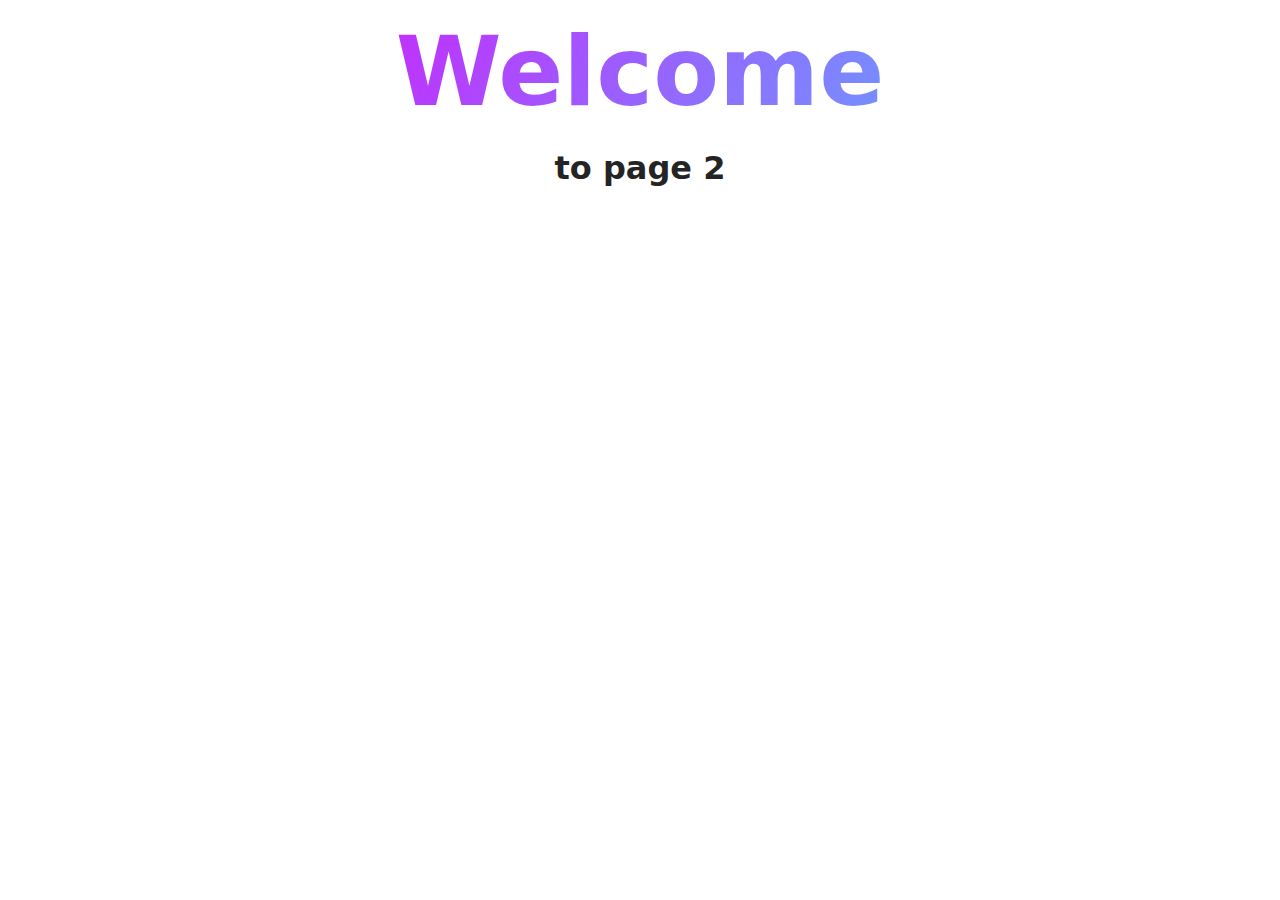
<file: src/1-timer.html>
<!DOCTYPE html>
<html lang="en">
  <head>
    <meta charset="UTF-8" />
    <meta http-equiv="X-UA-Compatible" content="IE=edge" />
    <meta name="viewport" content="width=device-width, initial-scale=1.0" />
    <title>Page 2</title>
    <link rel="stylesheet" href="./css/styles.css" />
  </head>
  <body>
    <load
      src="./partials/header.html"
      icon-path="./img/sprite.svg#logo"
      highlight-act="active"
    />

    <main>
      <div class="container">
        <h1 class="main-title">
          <span class="main-title-gradient">Welcome</span> to page 2
        </h1>
        <load src="./partials/back-link.html" />
      </div>
    </main>

    <load src="./partials/footer.html" />
  </body>
</html>
</file>
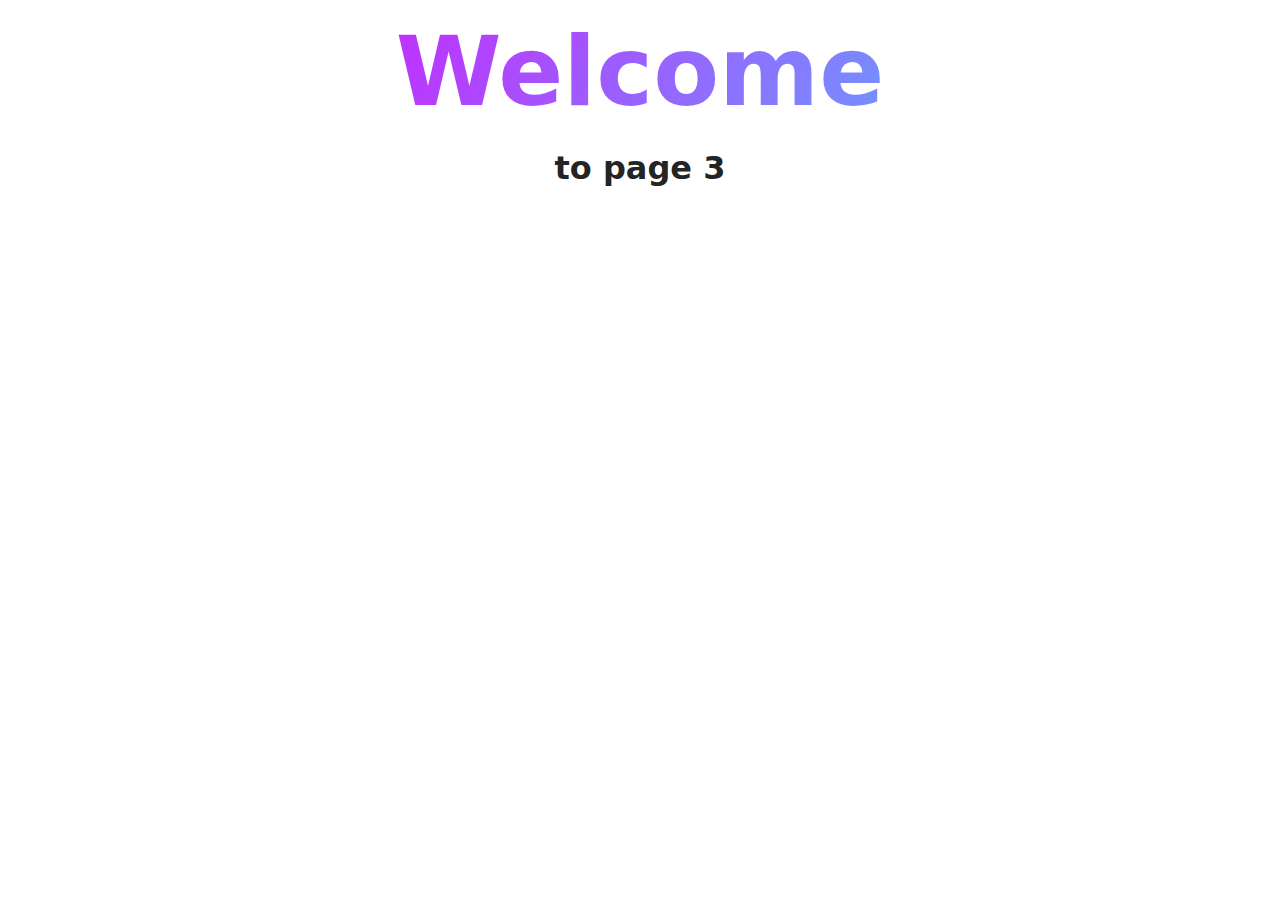
<file: src/2-snackbar.html>
<!DOCTYPE html>
<html lang="en">
  <head>
    <meta charset="UTF-8" />
    <meta http-equiv="X-UA-Compatible" content="IE=edge" />
    <meta name="viewport" content="width=device-width, initial-scale=1.0" />
    <title>Page 3</title>
    <link rel="stylesheet" href="./css/styles.css" />
  </head>
  <body>
    <load
      src="./partials/header.html"
      icon-path="./img/sprite.svg#logo"
      highlight-curr="active"
    />

    <main>
      <div class="container">
        <h1 class="main-title">
          <span class="main-title-gradient">Welcome</span> to page 3
        </h1>
        <load src="./partials/back-link.html" />
      </div>
    </main>

    <load src="./partials/footer.html" />
  </body>
</html>
</file>
<file: src/css/styles.css>
/**
  |============================
  | include css partials with
  | default @import url()
  |============================
*/
/* Common styles */
@import url('./reset.css');
@import url('./base.css');
@import url('./container.css');
@import url('./animations.css');

/* Sections style */
@import url('./header.css');
@import url('./vite-promo.css');
@import url('./badges.css');
@import url('./back-link.css');
@import url('./footer.css');
</file>
